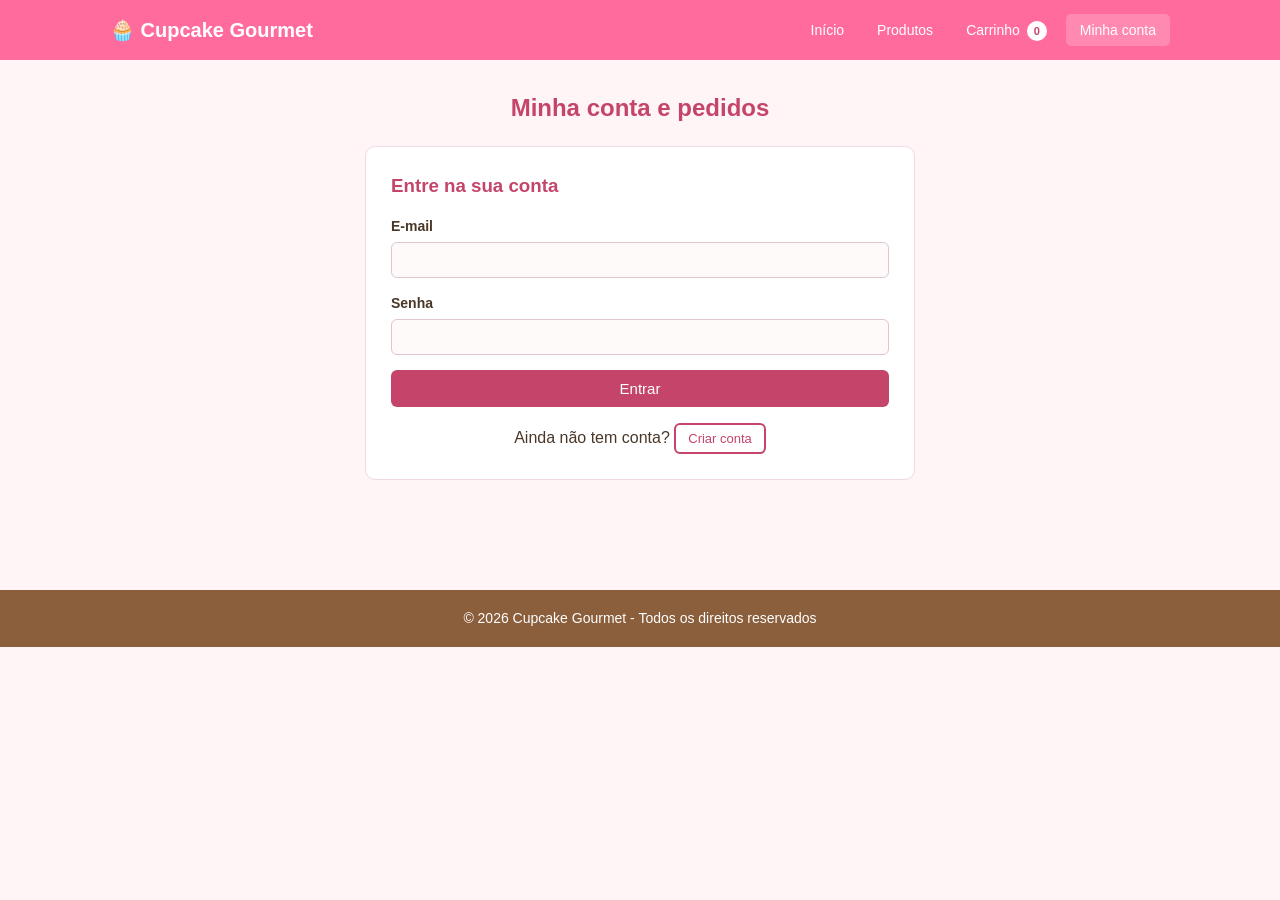
<file: frontend/acompanhar.html>
<!DOCTYPE html>
<html lang="pt-BR">
<head>
    <meta charset="UTF-8">
    <meta name="viewport" content="width=device-width, initial-scale=1.0">
    <title>Cupcake Gourmet - Minha Conta</title>
    <link rel="stylesheet" href="css/style.css">
</head>
<body>
    <header>
        <nav>
            <a href="index.html" class="logo">
                <span class="logo-icon">🧁</span>
                <span>Cupcake Gourmet</span>
            </a>
            <ul class="nav-links">
                <li><a href="index.html">Início</a></li>
                <li><a href="produtos.html">Produtos</a></li>
                <li><a href="carrinho.html">Carrinho <span class="cont-carrinho" id="contCarrinho">0</span></a></li>
                <li><a href="acompanhar.html" class="active">Minha conta</a></li>
            </ul>
        </nav>
    </header>

    <main>
        <section class="secao">
            <h2>Minha conta e pedidos</h2>

            <div class="formulario" id="loginCliente">
                <h3 style="margin-bottom: 1rem; color: #c44569;">Entre na sua conta</h3>
                <form id="formLoginCliente">
                    <div class="campo">
                        <label for="loginEmail">E-mail</label>
                        <input type="email" id="loginEmail" autocomplete="email" required>
                    </div>
                    <div class="campo">
                        <label for="loginSenha">Senha</label>
                        <input type="password" id="loginSenha" autocomplete="current-password" required>
                    </div>
                    <button class="btn" type="submit" id="loginSubmit" style="width: 100%;">Entrar</button>
                </form>
                <div id="erroLogin" class="msg-erro escondido" role="alert" style="margin-top: 1rem;"></div>
                <p style="margin-top: 1rem; text-align: center;">
                    Ainda não tem conta?
                    <button class="btn btn-secundario btn-pequeno" id="mostrarCadastro" type="button">Criar conta</button>
                </p>

                <form id="formCadastroCliente" class="escondido" style="margin-top: 1.5rem;">
                    <h3 style="margin-bottom: 1rem; color: #c44569;">Criar conta</h3>
                    <div class="campo">
                        <label for="cadastroEmail">E-mail</label>
                        <input type="email" id="cadastroEmail" autocomplete="email" required>
                    </div>
                    <div class="campo">
                        <label for="cadastroSenha">Senha (mínimo 8 caracteres)</label>
                        <input type="password" id="cadastroSenha" minlength="8" maxlength="128" autocomplete="new-password" required>
                    </div>
                    <div class="campo">
                        <label for="confirmarSenha">Confirme a senha</label>
                        <input type="password" id="confirmarSenha" minlength="8" maxlength="128" autocomplete="new-password" required>
                    </div>
                    <button class="btn" type="submit" id="cadastroSubmit" style="width: 100%;">Cadastrar</button>
                    <button class="btn btn-secundario" id="cancelarCadastro" type="button" style="width: 100%; margin-top: 0.5rem;">Voltar ao login</button>
                </form>
            </div>

            <div id="painelCliente" class="escondido">
                <div style="display: flex; justify-content: space-between; align-items: center; gap: 1rem; flex-wrap: wrap; margin-bottom: 1.5rem;">
                    <p>Conta: <strong id="clienteEmail"></strong></p>
                    <button class="btn btn-secundario btn-pequeno" id="sairCliente" type="button">Sair</button>
                </div>
                <h3 style="margin-bottom: 1rem; color: #c44569;">Seus pedidos</h3>
                <div id="listaPedidos"></div>
                <div id="erroPedidos" class="msg-erro escondido" role="alert"></div>
            </div>

            <div id="resultado" class="escondido" style="margin-top: 2rem;">
                <div class="detalhes-pedido">
                    <h3 style="margin-bottom: 1.5rem; color: #c44569;">Detalhes do Pedido</h3>
                    <div class="linha-detalhe">
                        <span class="label-detalhe">Número do Pedido:</span>
                        <span class="detalhe-valor" id="rId"></span>
                    </div>
                    <div class="linha-detalhe">
                        <span class="label-detalhe">Cliente:</span>
                        <span class="detalhe-valor" id="rCliente"></span>
                    </div>
                    <div class="linha-detalhe">
                        <span class="label-detalhe">Total:</span>
                        <span class="detalhe-valor" style="font-weight: bold; color: #c44569;" id="rTotal"></span>
                    </div>
                    <div class="linha-detalhe">
                        <span class="label-detalhe">Pagamento:</span>
                        <span class="detalhe-valor" id="rPag"></span>
                    </div>
                    <div class="linha-detalhe" id="linhaObs">
                        <span class="label-detalhe">Observação:</span>
                        <span class="detalhe-valor" id="rObs"></span>
                    </div>
                    <div class="linha-detalhe">
                        <span class="label-detalhe">Data/Hora:</span>
                        <span class="detalhe-valor" id="rData"></span>
                    </div>

                    <h3 style="margin: 1.5rem 0 1rem; color: #c44569;">Status do Pedido</h3>
                    <div class="status-stepper" id="stepper"></div>

                    <h3 style="margin: 1.5rem 0 1rem; color: #c44569;">Itens do Pedido</h3>
                    <div id="rItens"></div>

                    <div style="margin-top: 2rem;">
                        <button class="btn btn-secundario" id="voltarPedidos" type="button">Voltar aos meus pedidos</button>
                    </div>
                </div>
            </div>
        </section>
    </main>

    <footer>
        <p>&copy; 2026 Cupcake Gourmet - Todos os direitos reservados</p>
    </footer>

    <script src="js/acompanhar.js"></script>
</body>
</html>
</file>
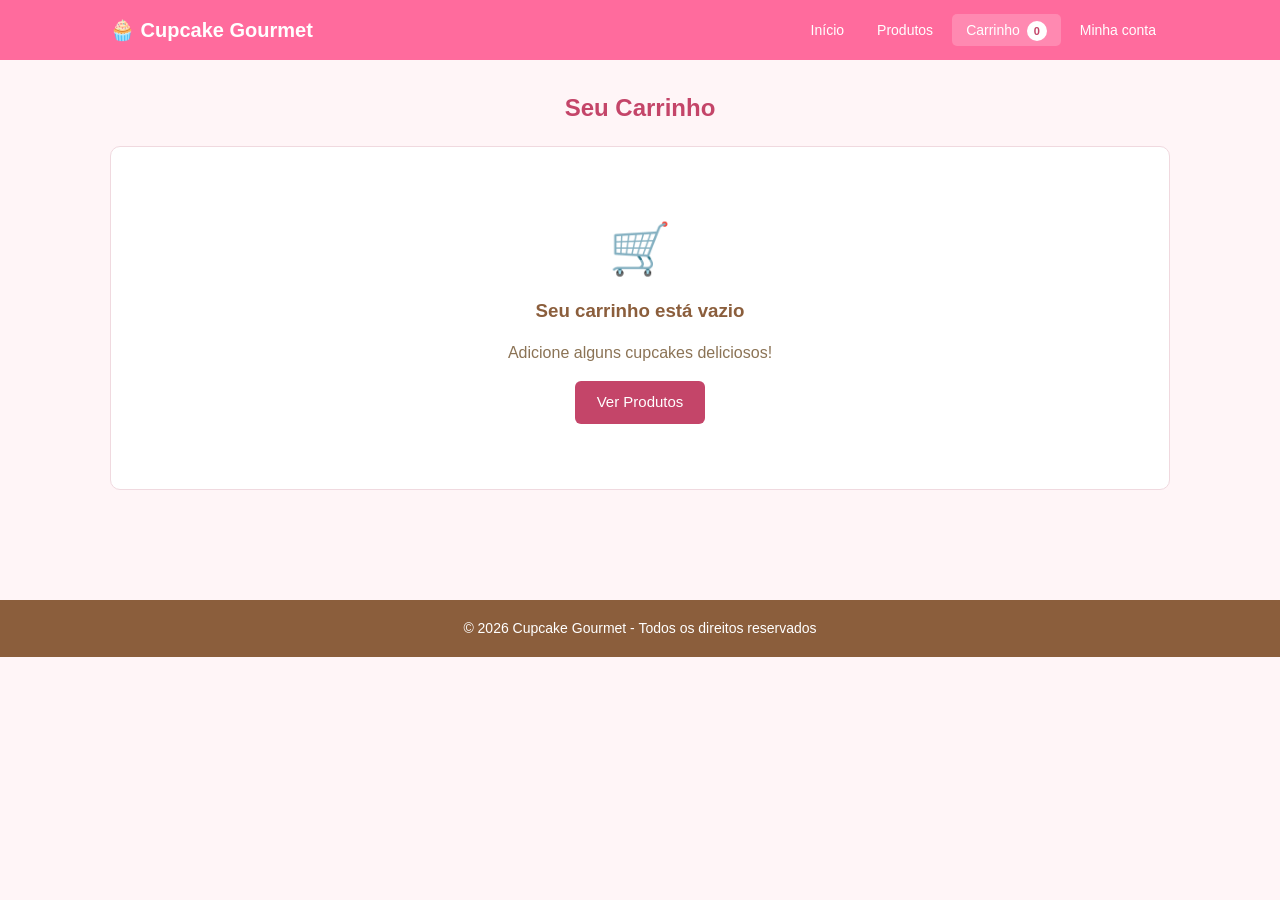
<file: frontend/carrinho.html>
<!DOCTYPE html>
<html lang="pt-BR">
<head>
    <meta charset="UTF-8">
    <meta name="viewport" content="width=device-width, initial-scale=1.0">
    <title>Cupcake Gourmet - Carrinho</title>
    <link rel="stylesheet" href="css/style.css">
</head>
<body>
    <header>
        <nav>
            <a href="index.html" class="logo">
                <span class="logo-icon">🧁</span>
                <span>Cupcake Gourmet</span>
            </a>
            <ul class="nav-links">
                <li><a href="index.html">Início</a></li>
                <li><a href="produtos.html">Produtos</a></li>
                <li><a href="carrinho.html" class="active">Carrinho <span class="cont-carrinho" id="contCarrinho">0</span></a></li>
                <li><a href="acompanhar.html">Minha conta</a></li>
            </ul>
        </nav>
    </header>

    <main>
        <section class="secao">
            <h2>Seu Carrinho</h2>
            <div class="carrinho">
                <div class="carrinho-vazio" id="vazio">
                    <div class="icone">🛒</div>
                    <h3>Seu carrinho está vazio</h3>
                    <p style="margin: 1rem 0;">Adicione alguns cupcakes deliciosos!</p>
                    <a href="produtos.html" class="btn">Ver Produtos</a>
                </div>
                <div id="conteudo" class="escondido">
                    <div id="itens"></div>
                    <div class="resumo">
                        <div class="linha-resumo">
                            <span>Subtotal</span>
                            <span id="subtotal">R$ 0,00</span>
                        </div>
                        <div class="linha-resumo total">
                            <span>Total</span>
                            <span id="total">R$ 0,00</span>
                        </div>
                    </div>
                    <div class="carrinho-acoes">
                        <a href="produtos.html" class="btn btn-secundario">Continuar Comprando</a>
                        <a href="finalizar.html" class="btn btn-sucesso">Finalizar Pedido</a>
                    </div>
                </div>
            </div>
        </section>
    </main>

    <footer>
        <p>&copy; 2026 Cupcake Gourmet - Todos os direitos reservados</p>
    </footer>

    <script src="js/carrinho.js"></script>
</body>
</html>
</file>
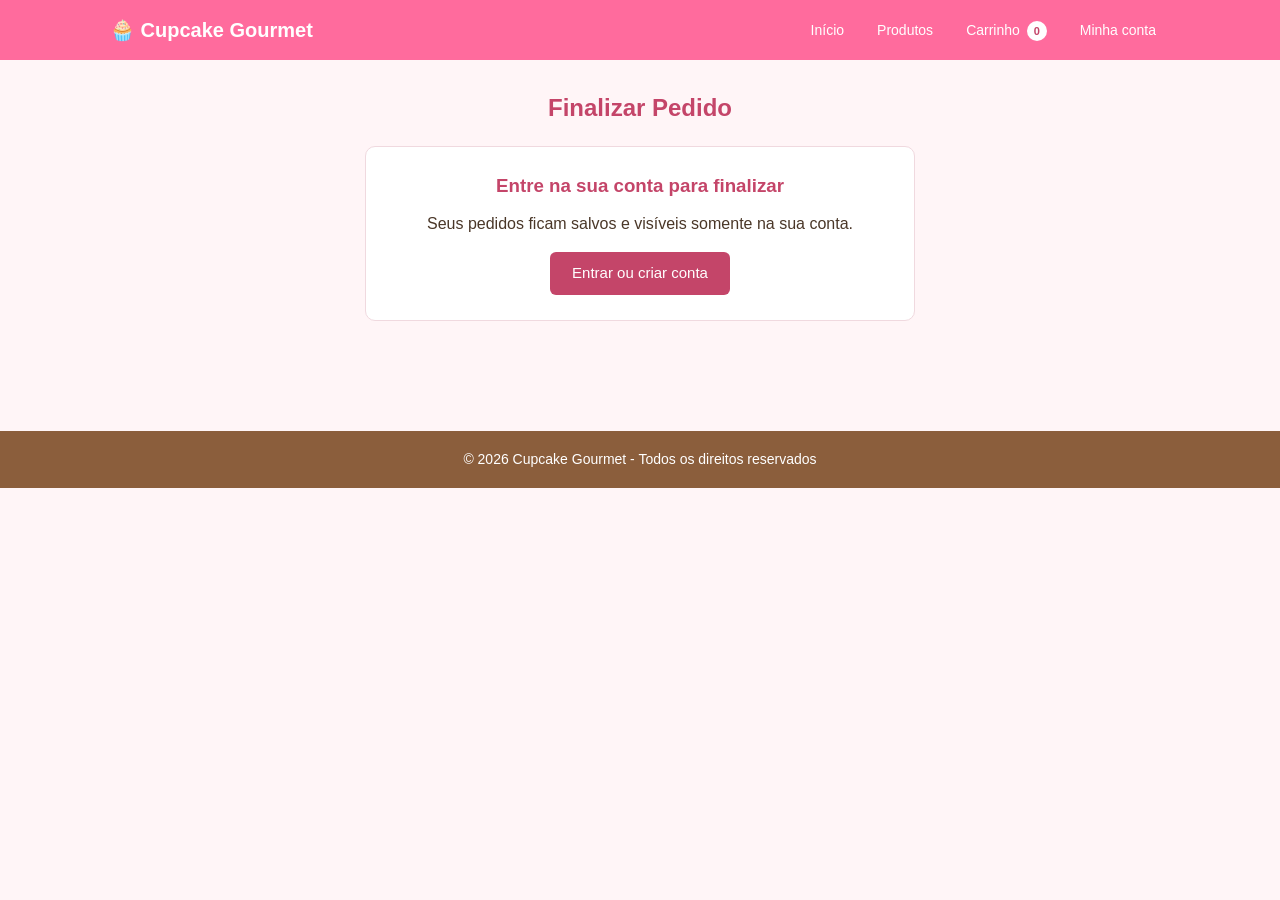
<file: frontend/finalizar.html>
<!DOCTYPE html>
<html lang="pt-BR">
<head>
    <meta charset="UTF-8">
    <meta name="viewport" content="width=device-width, initial-scale=1.0">
    <title>Cupcake Gourmet - Finalizar Pedido</title>
    <link rel="stylesheet" href="css/style.css">
</head>
<body>
    <header>
        <nav>
            <a href="index.html" class="logo">
                <span class="logo-icon">🧁</span>
                <span>Cupcake Gourmet</span>
            </a>
            <ul class="nav-links">
                <li><a href="index.html">Início</a></li>
                <li><a href="produtos.html">Produtos</a></li>
                <li><a href="carrinho.html">Carrinho <span class="cont-carrinho" id="contCarrinho">0</span></a></li>
                <li><a href="acompanhar.html">Minha conta</a></li>
            </ul>
        </nav>
    </header>

    <main>
        <section class="secao">
            <h2>Finalizar Pedido</h2>

            <div id="sucessoContainer" class="escondido">
                <div class="msg-sucesso">
                    <h3>🎉 Pedido realizado com sucesso!</h3>
                    <p>Seu pedido foi confirmado. Anote o número do pedido:</p>
                    <div class="numero-pedido" id="numPedido">0</div>
                    <p style="margin-top: 0.5rem;">Você pode acompanhar o status do seu pedido.</p>
                </div>
                <div style="text-align: center; margin-top: 1.5rem;">
                    <a href="acompanhar.html" class="btn">Ver meus pedidos</a>
                    <a href="produtos.html" class="btn btn-secundario" style="margin-left: 0.5rem;">Continuar Comprando</a>
                </div>
            </div>

            <div id="avisoLoginPedido" class="formulario escondido" style="text-align: center;">
                <h3 style="margin-bottom: 0.75rem; color: #c44569;">Entre na sua conta para finalizar</h3>
                <p style="margin-bottom: 1rem;">Seus pedidos ficam salvos e visíveis somente na sua conta.</p>
                <a href="acompanhar.html?retorno=finalizar" class="btn">Entrar ou criar conta</a>
            </div>

            <div id="formContainer">
                <div class="formulario">
                    <h3 style="margin-bottom: 1.5rem; color: #c44569;">Resumo do Pedido</h3>
                    <div class="linha-resumo total" style="border: none; padding: 0; margin-bottom: 2rem;">
                        <span>Total</span>
                        <span id="totalResumo">R$ 0,00</span>
                    </div>

                    <div id="erroMsg" class="msg-erro escondido"></div>

                    <form id="formPedido">
                        <h3 style="margin-bottom: 1rem; color: #c44569;">Dados do Cliente</h3>
                        <div class="campo">
                            <label for="customer_name">Nome Completo *</label>
                            <input type="text" id="customer_name" required placeholder="Digite seu nome completo">
                        </div>
                        <div class="campo">
                            <label for="phone">Telefone *</label>
                            <input type="tel" id="phone" required placeholder="(00) 00000-0000">
                        </div>

                        <h3 style="margin: 1.5rem 0 1rem; color: #c44569;">Endereço de Entrega</h3>
                        <div class="campo">
                            <label for="address">Endereço *</label>
                            <input type="text" id="address" required placeholder="Rua, Avenida, etc.">
                        </div>
                        <div class="linha-2">
                            <div class="campo">
                                <label for="number">Número *</label>
                                <input type="text" id="number" required placeholder="Número">
                            </div>
                            <div class="campo">
                                <label for="neighborhood">Bairro *</label>
                                <input type="text" id="neighborhood" required placeholder="Bairro">
                            </div>
                        </div>
                        <div class="campo">
                            <label for="complement">Complemento</label>
                            <input type="text" id="complement" placeholder="Apto, bloco, referência (opcional)">
                        </div>

                        <h3 style="margin: 1.5rem 0 1rem; color: #c44569;">Forma de Pagamento *</h3>
                        <div class="campo">
                            <select id="payment_method" required>
                                <option value="">Selecione uma forma de pagamento</option>
                                <option value="Pix">Pix</option>
                                <option value="Dinheiro">Dinheiro</option>
                                <option value="Cartão">Cartão</option>
                            </select>
                        </div>

                        <h3 style="margin: 1.5rem 0 1rem; color: #c44569;">Observação</h3>
                        <div class="campo">
                            <label for="observation">Alguma observação para o pedido?</label>
                            <textarea id="observation" rows="3" placeholder="Ex: Sem cobertura de morango, retirar sem granulado, etc. (opcional)"></textarea>
                        </div>

                        <div style="margin-top: 2rem;">
                            <button type="submit" class="btn btn-sucesso" style="width: 100%;">Confirmar Pedido</button>
                        </div>
                    </form>
                </div>
            </div>
        </section>
    </main>

    <footer>
        <p>&copy; 2026 Cupcake Gourmet - Todos os direitos reservados</p>
    </footer>

    <script src="js/pedido.js"></script>
</body>
</html>
</file>
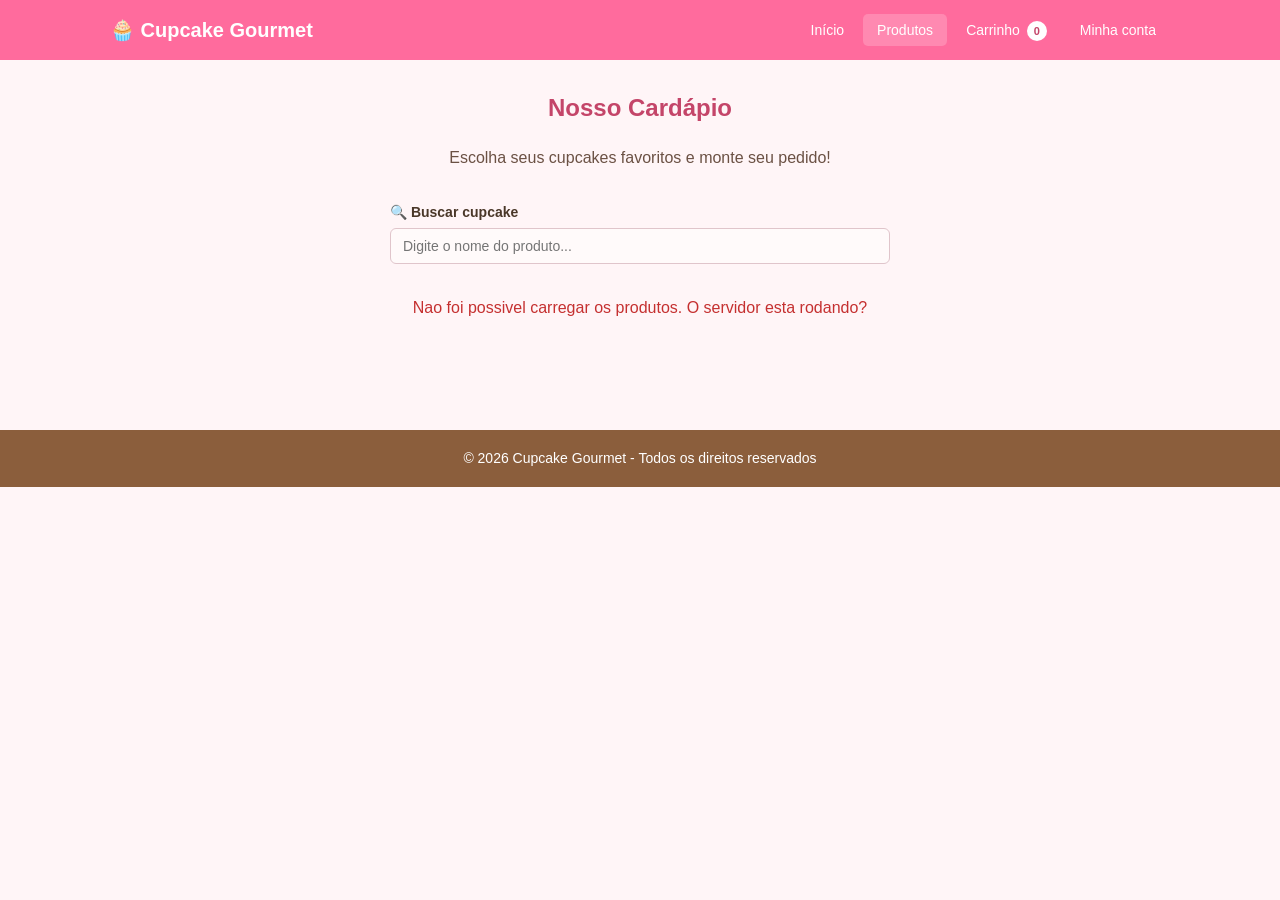
<file: frontend/produtos.html>
<!DOCTYPE html>
<html lang="pt-BR">
<head>
    <meta charset="UTF-8">
    <meta name="viewport" content="width=device-width, initial-scale=1.0">
    <title>Cupcake Gourmet - Produtos</title>
    <link rel="stylesheet" href="css/style.css">
</head>
<body>
    <header>
        <nav>
            <a href="index.html" class="logo">
                <span class="logo-icon">🧁</span>
                <span>Cupcake Gourmet</span>
            </a>
            <ul class="nav-links">
                <li><a href="index.html">Início</a></li>
                <li><a href="produtos.html" class="active">Produtos</a></li>
                <li><a href="carrinho.html">Carrinho <span class="cont-carrinho" id="contCarrinho">0</span></a></li>
                <li><a href="acompanhar.html">Minha conta</a></li>
            </ul>
        </nav>
    </header>

    <main>
        <section class="secao">
            <h2>Nosso Cardápio</h2>
            <p style="text-align: center; color: #6b5144; margin-bottom: 2rem;">Escolha seus cupcakes favoritos e monte seu pedido!</p>

            <div style="max-width: 500px; margin: 0 auto 2rem;">
                <div class="campo">
                    <label for="buscaProduto">🔍 Buscar cupcake</label>
                    <input type="text" id="buscaProduto" placeholder="Digite o nome do produto..." oninput="filtrarProdutos()">
                </div>
            </div>

            <div class="produtos-grid" id="produtosGrid">
                <div class="carregando" style="grid-column: 1 / -1;">Carregando produtos...</div>
            </div>
        </section>
    </main>

    <footer>
        <p>&copy; 2026 Cupcake Gourmet - Todos os direitos reservados</p>
    </footer>

    <script src="js/produtos.js"></script>
</body>
</html>
</file>
<file: frontend/css/style.css>
* {
    margin: 0;
    padding: 0;
    box-sizing: border-box;
}

body {
    font-family: Arial, Helvetica, sans-serif;
    background: #fff5f7;
    color: #4a3728;
    min-height: 100vh;
    line-height: 1.5;
}

header {
    background: #ff6b9d;
    color: white;
    padding: 15px 0;
}

nav {
    max-width: 1100px;
    margin: 0 auto;
    padding: 0 20px;
    display: flex;
    justify-content: space-between;
    align-items: center;
    flex-wrap: wrap;
    gap: 10px;
}

.logo {
    font-size: 20px;
    font-weight: bold;
    text-decoration: none;
    color: white;
}

.nav-links {
    display: flex;
    list-style: none;
    gap: 5px;
    flex-wrap: wrap;
}

.nav-links a {
    color: white;
    text-decoration: none;
    padding: 8px 14px;
    border-radius: 5px;
    font-size: 14px;
}

.nav-links a:hover,
.nav-links a.active {
    background: rgba(255,255,255,0.2);
}

main {
    max-width: 1100px;
    margin: 0 auto;
    padding: 30px 20px;
}

.hero {
    background: #ffeef2;
    border-radius: 12px;
    padding: 40px 20px;
    text-align: center;
    margin-bottom: 30px;
    border: 1px solid #ffd4de;
}

.hero h1 {
    font-size: 32px;
    color: #c44569;
    margin-bottom: 10px;
}

.hero p {
    color: #6b5144;
    margin-bottom: 20px;
    max-width: 600px;
    margin-left: auto;
    margin-right: auto;
}

.btn {
    display: inline-block;
    padding: 10px 22px;
    background: #c44569;
    color: white;
    border: none;
    border-radius: 6px;
    cursor: pointer;
    font-size: 15px;
    text-decoration: none;
}

.btn:hover {
    background: #a33858;
}

.btn-secundario {
    background: white;
    color: #c44569;
    border: 2px solid #c44569;
    padding: 8px 20px;
}

.btn-secundario:hover {
    background: #fff0f5;
    color: #c44569;
}

.btn-sucesso {
    background: #38a169;
}

.btn-sucesso:hover {
    background: #2f855a;
}

.btn-pequeno {
    padding: 6px 12px;
    font-size: 13px;
}

h2 {
    color: #c44569;
    font-size: 24px;
    text-align: center;
    margin-bottom: 20px;
}

h3 {
    color: #8b5e3c;
    margin-bottom: 12px;
}

.secao {
    margin-bottom: 40px;
}

.produtos-grid {
    display: grid;
    grid-template-columns: repeat(auto-fill, minmax(230px, 1fr));
    gap: 20px;
}

.produto-card {
    background: white;
    border-radius: 10px;
    overflow: hidden;
    border: 1px solid #f0d9df;
    display: flex;
    flex-direction: column;
}

.produto-img {
    width: 100%;
    height: 180px;
    object-fit: cover;
    background: #fff0f5;
}

.produto-info {
    padding: 15px;
    flex: 1;
    display: flex;
    flex-direction: column;
}

.produto-categoria {
    display: inline-block;
    background: #ffeef2;
    color: #c44569;
    padding: 3px 10px;
    border-radius: 12px;
    font-size: 12px;
    font-weight: bold;
    margin-bottom: 8px;
    width: fit-content;
}

.produto-nome {
    font-size: 16px;
    font-weight: bold;
    margin-bottom: 6px;
}

.produto-desc {
    font-size: 13px;
    color: #6b5144;
    margin-bottom: 12px;
    flex: 1;
}

.produto-preco {
    font-size: 18px;
    font-weight: bold;
    color: #c44569;
    margin-bottom: 12px;
}

.carrinho {
    background: white;
    border-radius: 10px;
    padding: 25px;
    border: 1px solid #f0d9df;
}

.item-carrinho {
    display: grid;
    grid-template-columns: 70px 1fr auto auto auto;
    gap: 12px;
    align-items: center;
    padding: 12px 0;
    border-bottom: 1px solid #f5e6ea;
}

.item-carrinho:last-child { border-bottom: none; }

.item-img {
    width: 70px;
    height: 70px;
    object-fit: cover;
    border-radius: 6px;
}

.item-nome { font-weight: bold; }

.qtd {
    display: flex;
    align-items: center;
    gap: 6px;
}

.qtd button {
    width: 28px;
    height: 28px;
    border: 1px solid #ffd4de;
    background: #ffeef2;
    color: #c44569;
    border-radius: 50%;
    cursor: pointer;
    font-weight: bold;
}

.qtd button:hover { background: #ffd4de; }

.qtd span {
    min-width: 25px;
    text-align: center;
    font-weight: bold;
}

.item-preco {
    font-weight: bold;
    color: #c44569;
    min-width: 75px;
    text-align: right;
}

.item-remover {
    background: none;
    border: none;
    color: #e53e3e;
    cursor: pointer;
    font-size: 16px;
}

.resumo {
    margin-top: 20px;
    padding-top: 15px;
    border-top: 2px solid #ffeef2;
}

.linha-resumo {
    display: flex;
    justify-content: space-between;
    padding: 5px 0;
}

.linha-resumo.total {
    font-size: 20px;
    font-weight: bold;
    color: #c44569;
    border-top: 1px solid #f0e0e5;
    padding-top: 12px;
    margin-top: 8px;
}

.carrinho-acoes {
    display: flex;
    justify-content: space-between;
    gap: 10px;
    margin-top: 20px;
    flex-wrap: wrap;
}

.carrinho-vazio {
    text-align: center;
    padding: 40px 20px;
    color: #8b7355;
}

.carrinho-vazio .icone {
    font-size: 50px;
    margin-bottom: 10px;
}

.formulario {
    background: white;
    border-radius: 10px;
    padding: 25px;
    border: 1px solid #f0d9df;
    max-width: 550px;
    margin: 0 auto;
}

.campo { margin-bottom: 15px; }

.campo label {
    display: block;
    margin-bottom: 5px;
    font-weight: bold;
    color: #4a3728;
    font-size: 14px;
}

.campo input,
.campo select,
.campo textarea {
    width: 100%;
    padding: 9px 12px;
    border: 1px solid #e0c5cb;
    border-radius: 6px;
    font-size: 14px;
    font-family: inherit;
    background: #fffafa;
}

.campo input:focus,
.campo select:focus {
    outline: none;
    border-color: #ff6b9d;
    background: white;
}

.linha-2 {
    display: grid;
    grid-template-columns: 1fr 1fr;
    gap: 12px;
}

.msg-sucesso {
    background: #f0fff4;
    border: 2px solid #48bb78;
    color: #276749;
    padding: 20px;
    border-radius: 8px;
    text-align: center;
    margin-bottom: 15px;
}

.msg-sucesso .numero-pedido {
    font-size: 22px;
    font-weight: bold;
    color: #38a169;
    margin: 8px 0;
}

.msg-erro {
    background: #fff5f5;
    border: 1px solid #fc8181;
    color: #c53030;
    padding: 10px;
    border-radius: 6px;
    margin-bottom: 12px;
}

.status-stepper {
    display: flex;
    justify-content: space-between;
    margin: 25px 0;
    flex-wrap: wrap;
    gap: 10px;
}

.status-etapa {
    text-align: center;
    flex: 1;
    min-width: 120px;
}

.status-bola {
    width: 40px;
    height: 40px;
    border-radius: 50%;
    background: #e2e8f0;
    color: #a0aec0;
    display: flex;
    align-items: center;
    justify-content: center;
    margin: 0 auto 5px;
    font-weight: bold;
}

.status-etapa.atual .status-bola { background: #c44569; color: white; }
.status-etapa.feito .status-bola { background: #48bb78; color: white; }

.status-texto {
    font-size: 12px;
    color: #a0aec0;
    font-weight: bold;
}
.status-etapa.atual .status-texto,
.status-etapa.feito .status-texto { color: #4a3728; }

.detalhes-pedido {
    background: white;
    border-radius: 10px;
    padding: 25px;
    border: 1px solid #f0d9df;
}

.linha-detalhe {
    display: flex;
    padding: 6px 0;
    border-bottom: 1px solid #f5e6ea;
    font-size: 14px;
}
.linha-detalhe:last-child { border-bottom: none; }

.label-detalhe {
    font-weight: bold;
    color: #8b5e3c;
    min-width: 130px;
}

footer {
    background: #8b5e3c;
    color: white;
    text-align: center;
    padding: 18px;
    margin-top: 40px;
    font-size: 14px;
}

.escondido { display: none !important; }

.carregando {
    text-align: center;
    padding: 25px;
    color: #8b7355;
}

.cont-carrinho {
    display: inline-flex;
    align-items: center;
    justify-content: center;
    background: white;
    color: #c44569;
    width: 20px;
    height: 20px;
    border-radius: 50%;
    font-size: 11px;
    font-weight: bold;
    margin-left: 3px;
}

.banner {
    max-width: 450px;
    width: 100%;
    border-radius: 10px;
    margin: 12px auto;
    display: block;
}

.destaques {
    display: grid;
    grid-template-columns: repeat(auto-fit, minmax(200px, 1fr));
    gap: 12px;
    margin-top: 20px;
}

@media (max-width: 700px) {
    .hero h1 { font-size: 24px; }
    nav { justify-content: center; }
    .nav-links { justify-content: center; }

    .item-carrinho {
        grid-template-columns: 55px 1fr;
        grid-template-rows: auto auto auto;
        gap: 6px;
    }
    .item-img {
        grid-row: span 3;
        width: 55px; height: 55px;
    }
    .item-preco { grid-column: 2; text-align: left; }

    .linha-2 { grid-template-columns: 1fr; }
    .status-stepper { flex-direction: column; }
    table { font-size: 12px; }
    th, td { padding: 6px 4px; }

    .produtos-grid {
        grid-template-columns: repeat(auto-fill, minmax(150px, 1fr));
        gap: 12px;
    }
    .produto-img { height: 140px; }
    .produto-info { padding: 10px; }
    .produto-nome { font-size: 14px; }
    .produto-preco { font-size: 16px; }
}
</file>
